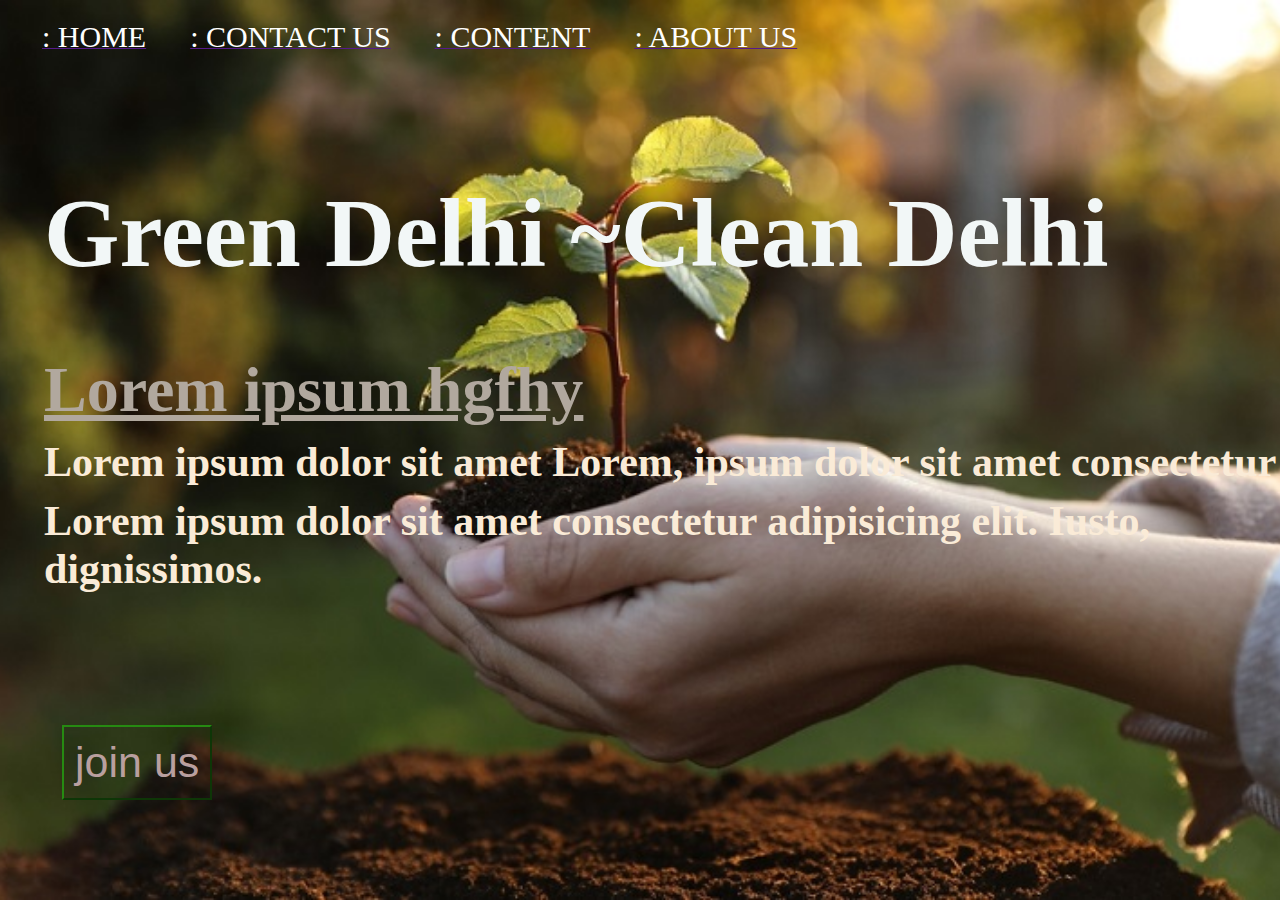
<file: landing page/index.html>
<!DOCTYPE html>
<html lang="en">
<head>
    <meta charset="UTF-8">
    <meta name="viewport" content="width=device-width, initial-scale=1.0">
    <title>landing page</title>
    <style>
        *{
            margin: 0;
            padding: 0;
        }
        body{
            background-image: url(The-Green-Environment.jpg);
            background-repeat:no-repeat;
            background-size: cover;
            background-position: center center;
            background-attachment: fixed;
        }
        .nav {
    padding: 20px;
    display: flex;
    /* align-items: center; */
    /* justify-content: space-around; */

}


a:hover span{
   color:rgb(18, 18, 134) ;
 
}

.nav span{  
    margin: 30px;
    color: white;    
}

.maintext h1{
    color: aliceblue;
    font-size: 44px;
    font-weight: 900;
 margin-top: 104px;
 margin-left: 44px;
}
.maintext h2{
    margin-left:44px ;
    margin-top: 64px;
    font-size: 28px;
    text-decoration : underline;
    color: rgb(177, 168, 158);
}
.maintext h3{
    color: antiquewhite;
    margin-left: 44px;
    margin-top: 11px;
}
.but button{
    font-size: 22px;
    margin: 18px;
    padding: 11px;
    background-color:transparent;
    color: rgb(185, 159, 159);
    border-color: rgb(38, 138, 18);
}
.but{
    margin-left: 44px;
    margin-top: 84px;
}
@media (max-width:900px) {
 .maintext h1{
    color: rgb(242, 247, 247);
    font-size: 67px;
 }
 .maintext h2{
    font-size: 44px;
 }
 .maintext h3{
    font-size: 22px;
 }
 .but button{
    font-size: 33px;
 }
 .nav{
  flex-direction: column;
 }
 .nav span{
    margin: 22px;
    font-size: 40px;
 }
}
@media (max-width:1300px) {
 .maintext h1{
    color: rgb(242, 247, 247);
    font-size: 97px;
 }
 .maintext h2{
    font-size: 64px;
 }
 .maintext h3{
    font-size: 42px;
 }
 .but{
    margin-top: 114px;
 }
 .but button{
    font-size: 43px;
 }
 
 .nav span{
    margin: 22px;
    font-size: 30px;
 }
}
     
    </style>
</head>
<body>
    <div class="main">
        <div class="nav">
           
                <a href=""><span>: HOME</span></a>
                <a href=""><span>: CONTACT US</span></a>
             <a href=""><span>: CONTENT</span></a>
            <a href=""><span>: ABOUT US</span></a>
           <!-- <span><img width="55" src="logo.jpg" alt="" ></span> -->
        </div>
           
        
           <div class="maintext">
            <h1>Green Delhi ~Clean Delhi</h1>
            <h2> Lorem ipsum hgfhy</h2>
            <h3>Lorem ipsum dolor sit amet Lorem, ipsum dolor sit amet consectetur </h3>
            <h3>Lorem ipsum dolor sit amet consectetur adipisicing elit. Iusto, dignissimos.</h3>
        
         </div>   
         <div class="but">
           <button>join us</button>
    </div>
</body>
</html>
</file>
